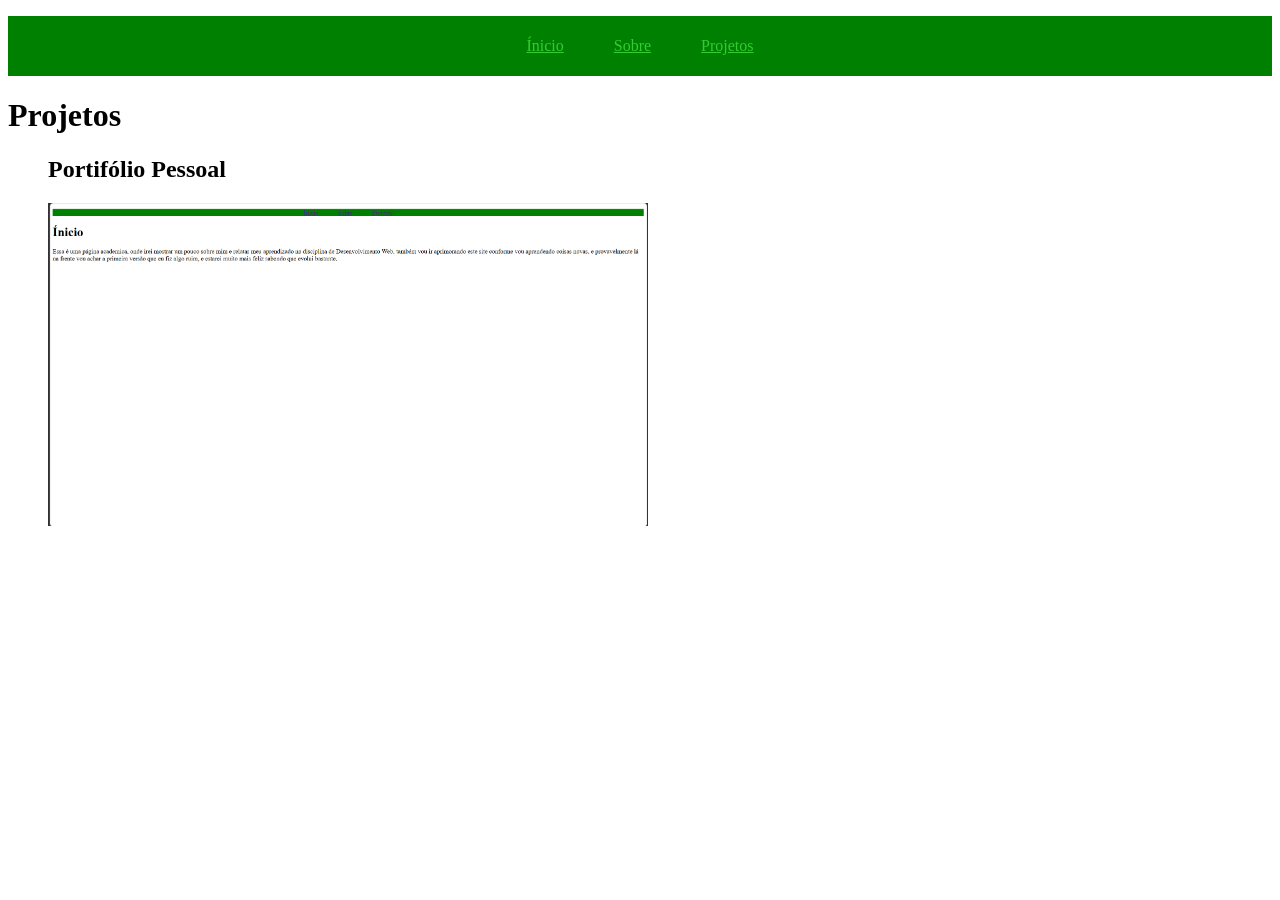
<file: proj.html>
<!DOCTYPE html>
<html lang="pt-br">

<head>
  <meta charset="UTF-8">
  <meta name="viewport" content="width=device-width, initial-scale=1.0">
  <link rel="stylesheet" href="estilos.css">
  <title>Projetos</title>
</head>

<body>
  <ul class="menu">
    <li><a href="index.html">Ínicio</a></li>
    <li><a href="sobre.html">Sobre</a></li>
    <li><a href="proj.html">Projetos</a></li>
  </ul>
  
  <h1>Projetos</h1>
  <ul class="projetos">
    <li>
      <h2>Portifólio Pessoal</h2><a href="https://estevaoschmidt.github.io/AtividadePortifolio/" target="_blank"><img src="proj1.png" alt=""></a>
    </li>
  </ul>

</body>

</html>
</file>
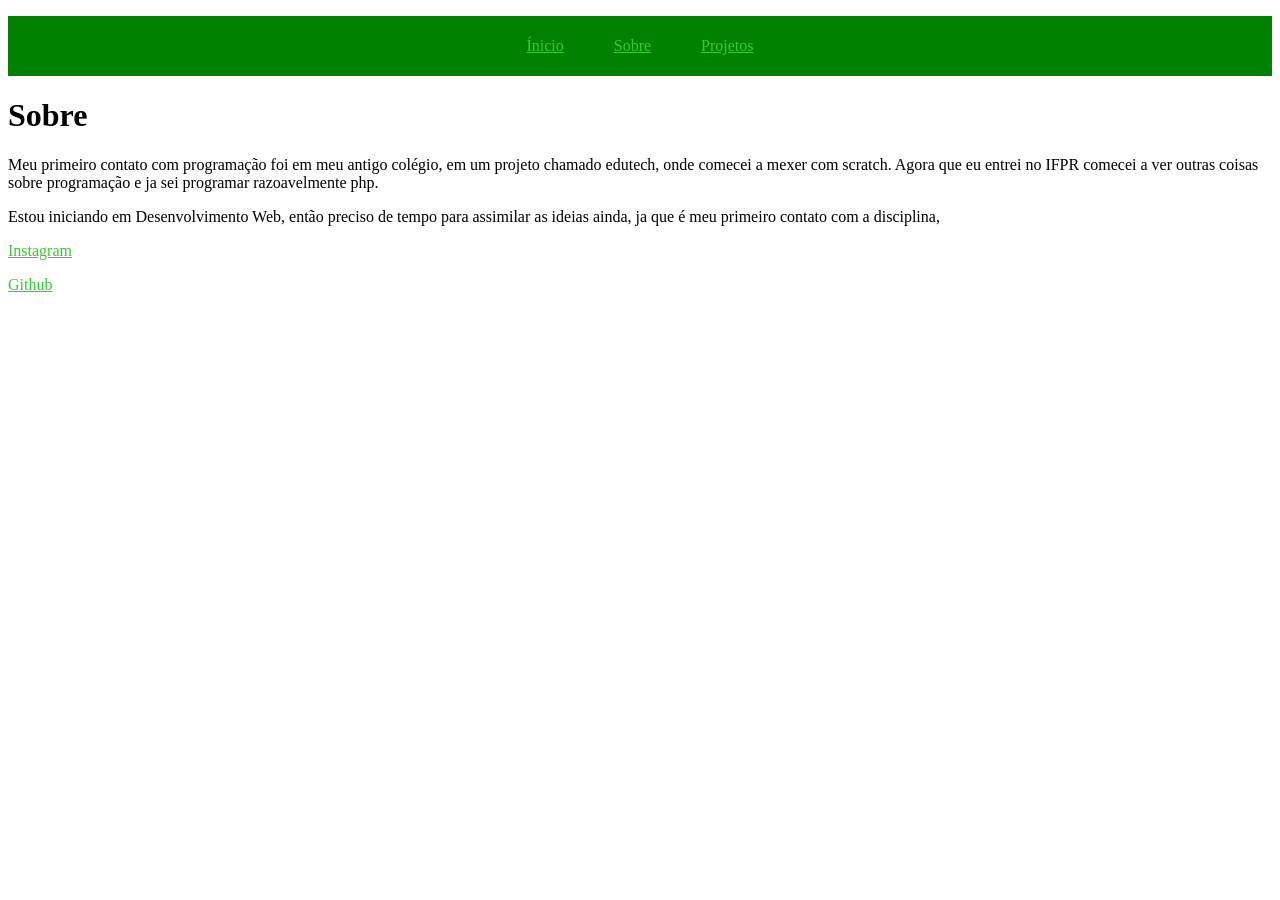
<file: sobre.html>
<!DOCTYPE html>
<html lang="pt-br">

<head>
    <meta charset="UTF-8">
    <meta name="viewport" content="width=device-width, initial-scale=1.0">
    <link rel="stylesheet" href="estilos.css">
    <title>Document</title>
</head>

<body>
    <ul class="menu">
        <li><a href="index.html">Ínicio</a></li>
        <li><a href="sobre.html">Sobre</a></li>
        <li><a href="proj.html">Projetos</a></li>
    </ul>

    <h1>Sobre</h1>
    <p>Meu primeiro contato com programação foi em meu antigo colégio, em um projeto chamado edutech, onde comecei a
        mexer com scratch.
        Agora que eu entrei no IFPR comecei a ver outras coisas sobre programação e ja sei programar razoavelmente php.
    </p>
    <p>Estou iniciando em Desenvolvimento Web, então preciso de tempo para assimilar as ideias ainda, ja que é meu
        primeiro contato com a disciplina,</p>
    <p><a href="https://www.instagram.com/estevao_schimidt/" target="_blank">Instagram</a></p>
    <a href="https://github.com/EstevaoSchmidt" target="_blank">Github</a>
</body>

</html>
</file>
<file: estilos.css>
.menu {
      height: 60px;
      list-style-type: none;
      padding: 0;
      text-align: center;

      display: flex;
      justify-content: center;
      align-items: center;
      gap: 50px;

      background-color: green;
    }

    li {
      display: block;
    }

    a {
      width: 300px;
      height: 100px;

      color: limegreen;
    }

    img{
      width: 600px;
    }
</file>
